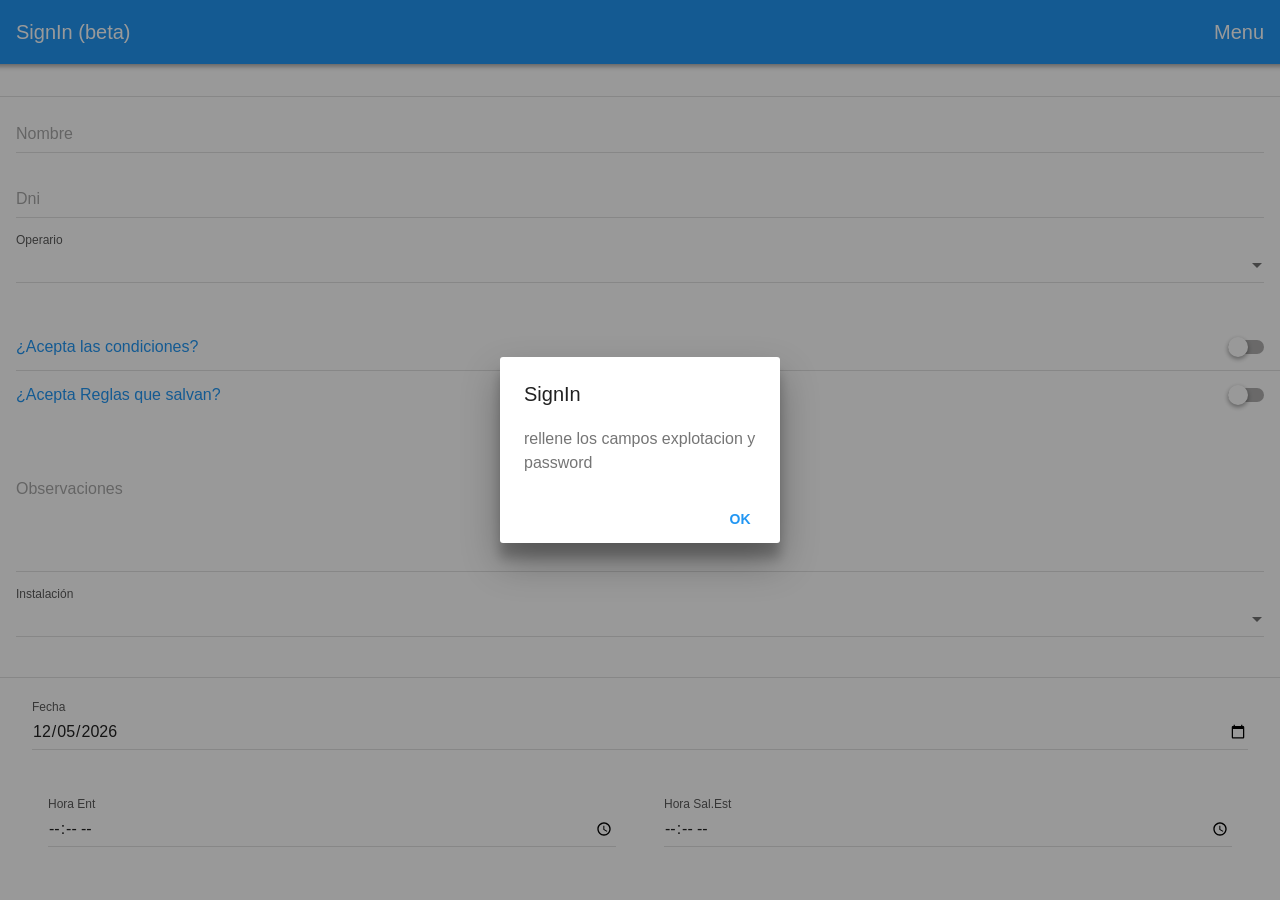
<file: www/index.html>
<!DOCTYPE html>
<html>
	<head>
		<!-- Required meta tags-->
		<meta charset="utf-8">
		<meta name="viewport" content="width=device-width, initial-scale=1, maximum-scale=1, minimum-scale=1, user-scalable=no, minimal-ui, viewport-fit=cover">
		<meta name="apple-mobile-web-app-capable" content="yes">
		<!-- Color theme for statusbar -->
		<meta name="theme-color" content="#2196f3">
		
		 <script src="ext/signature/lib/modernizr.js"></script>

		 			
		<title>SigIn Beta</title>
		<!-- Path to Framework7 Library CSS -->
		<link rel="stylesheet" href="ext/fm7/css/framework7.min.css">
		<!-- Path to your custom app styles-->
		<link rel="stylesheet" href="css/estilo.css">
	</head>
	<body>
		<!-- App root element -->
		<div id="app">
			 <div class="panel-overlay"></div>
				<!-- Left panel with reveal effect-->
				<div class="panel panel-left panel-reveal">
						<div class="content-block">
								<p class="text-align-center">Rellene los credenciales:</p>
								 <form class="list form-store-data" id="my-form">
									<ul>
										<li>
											<div class="item-content item-input">
												<div class="item-inner">
													<div class="item-title item-label">Explotación</div>
													<div class="item-input-wrap">
														<input type="text" name="explotacion" id="explotacion" placeholder="Explotacion">
													</div>
												</div>
											</div>
										</li>
										<li>
											<div class="item-content item-input">
												<div class="item-inner">
													<div class="item-title item-label">Password</div>
													<div class="item-input-wrap">
														<input type="password" name="password" id="password" placeholder="password">
													</div>
												</div>
											</div>
										</li>
										<li>
											<div class="item-content item-input">
												<div class="item-inner">
													<div class="item-title item-label">URL</div>
													<div class="item-input-wrap">
														<input type="text" name="idurl" id="idurl" placeholder="password" value="http://clasesparticularesleon.es/web/">
														<!-- <input type="text" name="idurl" id="idurl" placeholder="password" value="http://192.168.1.7/proyectoSignin/web/"> -->
													</div>
												</div>
											</div>
										</li>
									</ul>
								</form>
								<div class="row">
									<button id="recupera" class="button-fill button col">Recuperar configuración</button>
								</div>
								<br>
								<div class="row">
									<button id="guarda" class="button-fill button col">Guardar credenciales.</button>
								</div>
								<br>
								<div class="row">
									<button id="cerrar" class="button-fill button col panel-close">CERRAR PANEL</button>
								</div>
								 <!-- <p><a href="#" class="panel-close">Cerrar panel</a></p> -->
						</div>
				</div>
				

			<!-- Statusbar overlay -->
			<div class="statusbar"></div>
			<!-- Your main view, should have "view-main" class -->
			<div class="view view-main">
				<!-- Initial Page, "data-name" contains page name -->
				<div data-name="home" class="page">

			<!-- Statusbar overlay -->
			<div class="statusbar"></div>
			<!-- Scrollable page content -->
					<div class="page-content">
								 <!-- Top Navbar -->
						<div class="navbar">
							<div class="navbar-inner">
								<div class="title">SignIn (beta)</div>
								<div class="right">
										<a href="#" class="panel-open link">Menu </a>
								</div>
							</div>
						</div>
					 	<p></p>

					 	<!-- espacio reservado para notificaciones -->
					 	<p id="peticion"></p>
					
						<div id="top"></div>
						<form class="list" id="formulario">
							<ul>
							 
								<li class="item-content item-input">
									<!-- <div class="item-media"></div> -->
									<div class="item-inner">
									 <div class="item-title item-floating-label">Nombre</div>
										<div class="item-input-wrap">
											<input type="text" name="nombre" id="nombre" required validate>
											<span class="input-clear-button"></span>
										</div>
									</div>
								</li>
							
									<li class="item-content item-input">
										<!-- <div class="item-media"></div> -->
										<div class="item-inner">
										 
											<div class="item-title item-floating-label">Dni</div>
											<div class="item-input-wrap">
												<input type="text" name="dni" id="dni"  required validate pattern="[0-9]*[A-Za-z]" data-error-message="Dni no valido">
												<span class="input-clear-button"></span>
											</div>
										</div>
									</li>
									 <li class="item-content item-input">
										<div class="item-inner">
											<div class="item-title item-label">Operario</div>
											<div class="item-input-wrap input-dropdown-wrap">
												<select placeholder="Elija una opcion..." id= "operario2" name="operario2" required validate>
													<!-- se autocargan al hacer login-->
												</select>
											</div>
										</div>
									 </li>
									<div class="list simple-list">
										<li class="item-content item-input">
											<a href="/condiciones/" class="link">¿Acepta las condiciones?</a>
											 <label class="toggle toggle-init color-green" for="condiciones">
												<input type="checkbox" id="condiciones" name="condiciones"  >
												<span class="toggle-icon"></span>
											 </label>
										</li>
										<li class="item-content item-input">
											<a href="/reglas/" class="link">¿Acepta Reglas que salvan?</a>
											 <label class="toggle toggle-init color-green" for="prl">
												<input type="checkbox" id="prl" name="prl" >
												<span class="toggle-icon"></span>
											 </label>
										</li>
									</div>
									<li class="item-content item-input">
										<!-- <div class="item-media"></div> -->
										<div class="item-inner">
										 
											<div class="item-title item-floating-label">Observaciones</div>
											<div class="item-input-wrap">
												<textarea name="observaciones" id="observaciones" cols="30" rows="5"></textarea>
												<!-- <span class="input-clear-button"></span> -->
											</div>
										</div>
									</li>

									<li class="item-content item-input">
										<div class="item-inner">
											<div class="item-title item-label">Instalación</div>
											<div class="item-input-wrap input-dropdown-wrap">
												<select placeholder="Elija una opcion..." id= "instalacion" name="instalacion">
													<!-- se autocargan al hacer login-->
												</select>
											</div>
										</div>
									 </li>
									<div class="block block-strong">
									<li class="item-content item-input">
										<div class="item-inner">
										 <div class="item-title item-label">Fecha</div>
											<div class="item-input-wrap">
												<input type="date" name="fecha" id="fecha" required validate>
												<span class="input-clear-button"></span>
											</div>
										</div>
									</li>
									<div class="block">
										<div class="row">
											<div class="col">
												<li class="item-content item-input">
													<!-- <div class="item-media"></div> -->
													<div class="item-inner">
														<div class="item-title item-label">Hora Ent </div>
														<div class="item-input-wrap">
															<input type="time" name="horaEnt" id="horaEnt" required validate>
															<span class="input-clear-button"></span>
														</div>
													</div>
												</li>
											</div>

											<div class="col">
												<li class="item-content item-input">
													<div class="item-inner">
														<div class="item-title item-label">Hora Sal.Est </div>
														<div class="item-input-wrap">
															<input type="time" name="horaSal" id="horaSal" required validate>
															<span class="input-clear-button"></span>
														</div>
													</div>
												</li>
											</div>
									 <!--  <div class="col">
													<li class="item-content item-input">
													 <div class="item-inner">
														<div class="item-title item-label">TIPO</div>
															<div class="item-input-wrap">
																<select placeholder="Please choose..." id="tipo" name= "tipo">
																	<option value="Entrada">Entrada</option>
																	<option value="Salida">Salida</option>
																</select>
															</div>
														</div>
													</li>
										</div> -->
									</div>
								</div>  





										<li class="">                    
												<input type="hidden" name="firma" id="firma"  disabled="">
												<input type="hidden" name="exp" id="exp">
												<input type="hidden" name="pwd" id="pwd">
									</li>
								</div> <!-- block -->
							 </ul>
							</form>

						 
							<div class="block"></div> 
							<div class="block">
								<br><label class="txt" for="">Firma:</label><br><br>
									<div id="signatureparent">
											<div id="signature"></div>
									</div>
									<script src="ext/signature/lib/jquery.js"></script>
									<script src="ext/signature/src/jSignature.js"></script>
									<script src="ext/signature/src/plugins/jSignature.CompressorBase30.js"></script>
									<script src="ext/signature/src/plugins/jSignature.CompressorSVG.js"></script>
									<script src="ext/signature/src/plugins/jSignature.UndoButton.js"></script> 
									
							 </div>

								<div class="block block-strong row">
								
								<div class="col">
									<br>
									<a id="clear" class="button  button-fill clear-signature" href="#">Borrar firma</a>
									<br>
								</div>

								<div class="col">
									<br>
									<a id="captura" class="button  button-fill convert-form-to-data" href="#">Enviar Datos</a>
								
									<br>
								</div>
							</div>
							<div class=" block row">
									<button id="limpiaForm" class="button-fill button">Limpiar Formulario</button>
							</div>
							<br>


					</div>
				</div>
			</div>
		</div>
	</div>

 


		<!-- Path to Framework7 Library JS-->
		<script type="text/javascript" src="ext/fm7/js/framework7.min.js"></script>
		<!-- Path to your app js-->
		<script type="text/javascript" src="js/my-app.js"></script>

		<script>
	
		</script>
		
	</body>
</html>
</file>
<file: www/css/estilo.css>
#signatureparent {
	border:solid 1px #2196f3;
	 width: 270px;
	 margin: 0 auto;
	}

.txt{
	color:#2196f3;
}
</file>
